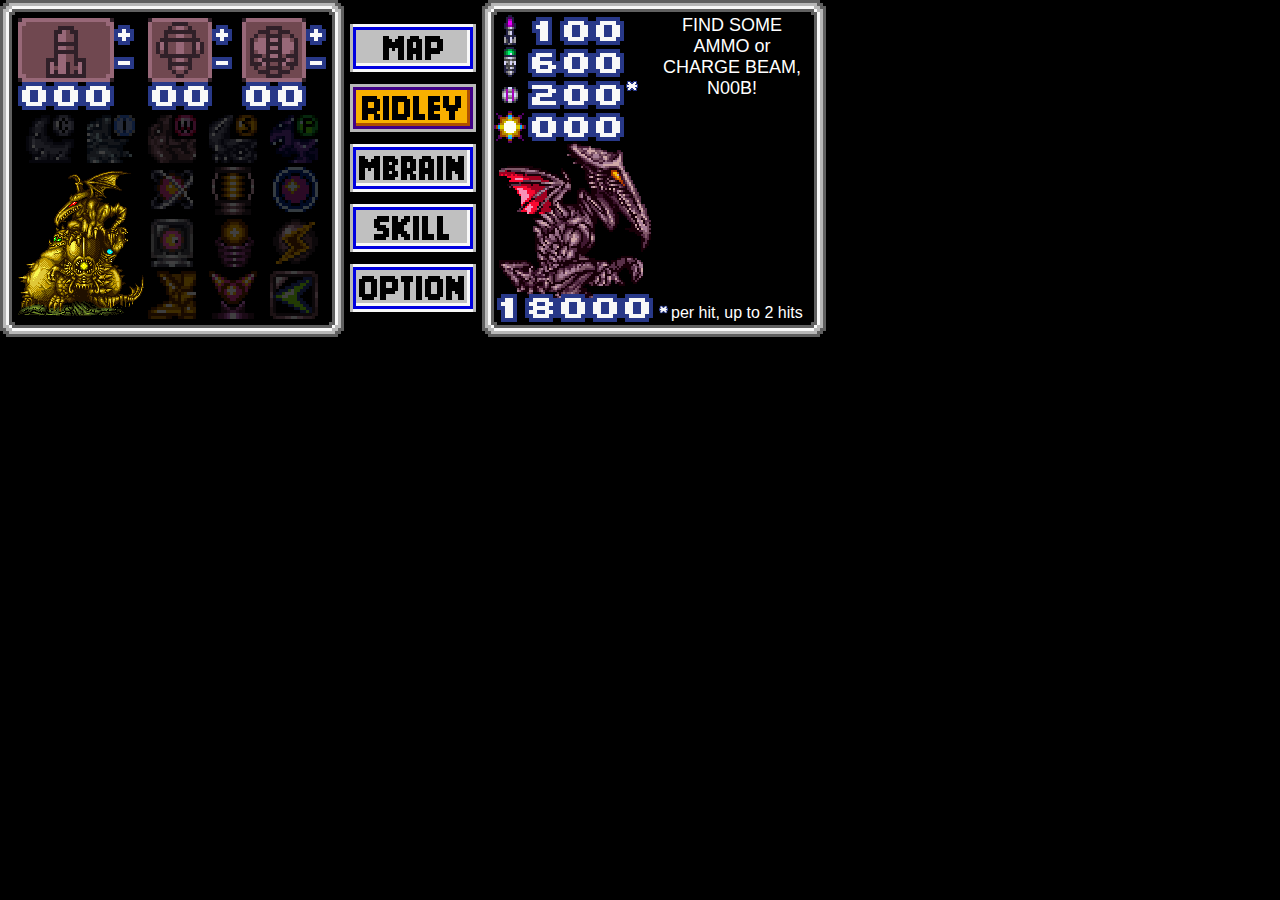
<file: tracker.html>
<html>
<head>
  <!--
  CLICKING THE +/- BUTTONS WILL ADD OR SUBTRACT 5 AMMO
  CLICKING THE BROWN AMMO ICON WILL ADD 1 AMMO
  THIS IS THE BEST I CAN DO RIGHT NOW!!
  RIDLEY CALC IS FULLY FUNCTIONAL
    (AND PROGRAMMED IN MULTIPLE TECHNIQUES)
  EVERYTHING ELSE IS COMING SOON!
  -->
  <title>Super Metroid Rando Helper by crossproduct (v 0.4)</title>

  <link rel="stylesheet" type="text/css" href="style.css">
  <script src="js/util.js"></script>
  <script src="js/template.js"></script>
  <script src="js/tracker.js"></script>
</head>
<body>

  <div class="row" id="app">
    <div class="cell" id="tracker">
      
      <div class="row">
        <div class="cell" id="missile">
          <div class="row">
            <div class="cell ammo-icon" onClick="inc_ammo('missile',1)"></div>
            <div class="cell inc-dec">
              <div class="plus" onClick="inc_ammo('missile',5)"></div>
              <div class="minus" onClick="inc_ammo('missile',-5)"></div>
            </div>
          </div>
          <div class="row">
            <div class="cell"><div class="digit-0"></div></div>
            <div class="cell"><div class="digit-0"></div></div>
            <div class="cell"><div class="digit-0"></div></div>
          </div>
        </div>
        <div class="cell" id="super-missile">
          <div class="row">
            <div class="cell ammo-icon" onClick="inc_ammo('super-missile',1)"></div>
            <div class="cell inc-dec">
              <div class="plus" onClick="inc_ammo('super-missile',5)"></div>
              <div class="minus" onClick="inc_ammo('super-missile',-5)"></div>
            </div>
          </div>
          <div class="row">
            <div class="cell"><div class="digit-0"></div></div>
            <div class="cell"><div class="digit-0"></div></div>
          </div>
        </div>
        <div class="cell" id="power-bomb">
          <div class="row">
            <div class="cell ammo-icon" onClick="inc_ammo('power-bomb',1)"></div>
            <div class="cell inc-dec">
              <div class="plus" onClick="inc_ammo('power-bomb',5)"></div>
              <div class="minus" onClick="inc_ammo('power-bomb',-5)"></div>
            </div>
          </div>
          <div class="row">
            <div class="cell"><div class="digit-0"></div></div>
            <div class="cell"><div class="digit-0"></div></div>
          </div>
        </div>
      </div>

      <div class="row" id="beams">
        <div class="cell"><div class="item" id="charge" onClick="toggle('charge')"></div></div>
        <div class="cell"><div class="item" id="ice" onClick="toggle('ice')"></div></div>
        <div class="cell"><div class="item" id="wave" onClick="toggle('wave')"></div></div>
        <div class="cell"><div class="item" id="spazer" onClick="toggle('spazer')"></div></div>
        <div class="cell"><div class="item" id="plasma" onClick="toggle('plasma')"></div></div>
      </div>

      <div id="g4">
        <div class="boss" id="kraid" onClick="toggle_boss('kraid')"></div>
        <div class="boss" id="phantoon" onClick="toggle_boss('phantoon')"></div>
        <div class="boss" id="draygon" onClick="toggle_boss('draygon')"></div>
        <div class="boss" id="ridley" onClick="toggle_boss('ridley')"></div>
      </div>

      <div id="upgrades">
        <div class="row">
          <div class="cell"><div class="item" id="varia" onClick="toggle('varia')"></div></div>
          <div class="cell"><div class="item" id="gravity" onClick="toggle('gravity')"></div></div>
          <div class="cell"><div class="item" id="morph" onClick="toggle('morph')"></div></div>
        </div>
        <div class="row">
          <div class="cell"><div class="item" id="bombs" onClick="toggle('bombs')"></div></div>
          <div class="cell"><div class="item" id="spring-ball" onClick="toggle('spring-ball')"></div></div>
          <div class="cell"><div class="item" id="screw" onClick="toggle('screw')"></div></div>
        </div>
        <div class="row">
          <div class="cell"><div class="item" id="hi-jump" onClick="toggle('hi-jump')"></div></div>
          <div class="cell"><div class="item" id="space" onClick="toggle('space')"></div></div>
          <div class="cell"><div class="item" id="speed" onClick="toggle('speed')"></div></div>
        </div>
      </div>

    </div>

    <!--- Buttons to switch the panels on the right side -->
    <div class="cell" id="menu">
      <div class="button map active" onClick="toggle_panel(0)"></div>
      <div class="button ridley" onClick="toggle_panel(1)"></div>
      <div class="button mbrain" onClick="toggle_panel(2)"></div>
      <div class="button skill" onClick="toggle_panel(3)"></div>
      <div class="button option" onClick="toggle_panel(4)"></div>
    </div>

    <div class="cell" id="panels">
      <div class="panel map active"></div>

      <!-- RIDLEY CALCULATOR -->
      <div class="panel ridley">
        <div class="row" id="ridley-beam">
          <div class="cell"><div class="digit-0"></div></div>
          <div class="cell"><div class="digit-0"></div></div>
        </div>
        <div id="ridley-strategy"></div>
        <div id="ridley-note">per hit, up to 2 hits</div>
      </div>

      <div class="panel mbrain"></div>
      <div class="panel skill"></div>
      <div class="panel option"></div>
    </div>
  </div>

  <script>start()</script>

</body>
</html>
</file>
<file: style.css>
body {
  margin: 0;
  padding: 0;
  background-color: black;
  font-family: Arial, Helvetica, sans-serif;
  cursor: default;
}

* { box-sizing: border-box; }

.row:before,
.row:after { content: " "; display: table; }
.row:after { clear: both; }
.cell { position: relative; float: left; }

#app { width: 826px; height: 337px; }

#tracker {
  width: 344px;
  height: 337px;
  padding: 18px;
  background-image: url(images/overlay/frame.png);
}

#super-missile { margin-left: 14px; }
#power-bomb { margin-left: 10px; }
.inc-dec { padding: 3px 0; }
.ammo-icon { width: 64px; height: 64px; }

#missile .ammo-icon { width: 96px; background-image: url(images/items/missile.png); }
#super-missile .ammo-icon { background-image: url(images/items/super.png); }
#power-bomb .ammo-icon { background-image: url(images/items/pbomb.png); }

#g4 {
  width: 126px;
  height: 145px;
  margin-top: 8px;
  position: absolute;
  background-image: url(images/G4/golden_four.png);
}

#kraid {
  width: 62px;
  height: 88px;
  position: absolute;
  left: 0px;
  bottom: 4px;
  z-index: 1;
  background-image: url(images/G4/kraid.png);
}

#phantoon {
  width: 40px;
  height: 58px;
  position: absolute;
  left: 46px;
  bottom: 22px;
  z-index: 2;
  background-image: url(images/G4/phantoon.png);
}

#draygon {
  width: 57px;
  height: 81px;
  position: absolute;
  right: 0px;
  bottom: 8px;
  z-index: 1;
  background-image: url(images/G4/draygon.png);
}

#ridley {
  width: 77px;
  height: 76px;
  position: absolute;
  left: 36px;
  top: 0px;
  z-index: 3;
  background-image: url(images/G4/ridley.png);
}

.boss { opacity: 0; }
.boss.defeated { opacity: 1; }

.item { width: 48px; height: 48px; opacity: .25; }
.item.active { opacity: 1; }

#beams { margin: 5px 8px 0; }
#beams.row > .cell + .cell { margin-left: 13px; }

#upgrades { margin-top: 4px; margin-left: 130px; }
#upgrades > .row { margin: 4px 0; }
#upgrades > .row > .cell + .cell { margin-left: 13px; }

#menu {
  width: 138px;
  height: 337px;
  padding: 12px 6px;
}
#menu .button {
  width: 126px;
  height: 48px;
  margin: 12px 0;
}

#menu .map { background-image: url(images/overlay/button-map.png); }
#menu .ridley { background-image: url(images/overlay/button-ridley.png); }
#menu .mbrain { background-image: url(images/overlay/button-mbrain.png); }
#menu .skill { background-image: url(images/overlay/button-skill.png); }
#menu .option { background-image: url(images/overlay/button-option.png); }
#menu .map.active { background-image: url(images/overlay/button-map-active.png); }
#menu .ridley.active { background-image: url(images/overlay/button-ridley-active.png); }
#menu .mbrain.active { background-image: url(images/overlay/button-mbrain-active.png); }
#menu .skill.active { background-image: url(images/overlay/button-skill-active.png); }
#menu .option.active { background-image: url(images/overlay/button-option-active.png); }

.panel {
  width: 344px;
  height: 337px;
  position: absolute;
  color: white;
  display: none;
}
.panel.active { display: block; }

#panels .map { background-color: red; }
#panels .ridley { background-image: url(images/overlay/ridleymath.png); }
#panels .mbrain { background-color: green; }
#panels .skill { background-color: blue; }
#panels .option { background-color: purple; }

#ridley-beam {
  width: 64px;
  height: 28px;
  position: absolute;
  top: 113px;
  left: 46px;
}
#ridley-strategy {
  width: 158px;
  height: 280px;
  position: absolute;
  top: 15;
  right: 15;
  font-size: 18px !important;
  text-align: center;
}
#ridley-note {
  width: 140px;
  position: absolute;
  bottom: 15px;
  right: 15px;
  font-size: 16px !important;
}

#charge { background-image: url(images/items/charge.png); }
#ice { background-image: url(images/items/ice.png); }
#wave { background-image: url(images/items/wave.png); }
#spazer { background-image: url(images/items/spazer.png); }
#plasma { background-image: url(images/items/plasma.png); }
#varia { background-image: url(images/items/varia.png); }
#gravity { background-image: url(images/items/gravity.png); }
#morph { background-image: url(images/items/morph.png); }
#bombs { background-image: url(images/items/bomb.png); }
#spring-ball { background-image: url(images/items/springball.png); }
#screw { background-image: url(images/items/screw.png); }
#hi-jump { background-image: url(images/items/hijump.png); }
#space { background-image: url(images/items/space.png); }
#speed { background-image: url(images/items/speed.png); }

[class*="digit-"] { width: 32px; height: 28px; }
.digit-0 { background-image: url(images/numbers/0.png); }
.digit-1 { background-image: url(images/numbers/1.png); }
.digit-2 { background-image: url(images/numbers/2.png); }
.digit-3 { background-image: url(images/numbers/3.png); }
.digit-4 { background-image: url(images/numbers/4.png); }
.digit-5 { background-image: url(images/numbers/5.png); }
.digit-6 { background-image: url(images/numbers/6.png); }
.digit-7 { background-image: url(images/numbers/7.png); }
.digit-8 { background-image: url(images/numbers/8.png); }
.digit-9 { background-image: url(images/numbers/9.png); }
.plus, .minus { width: 20px; height: 28px; }
.plus { background-image: url(images/numbers/plus.png); }
.minus { background-image: url(images/numbers/minus.png); }
</file>
